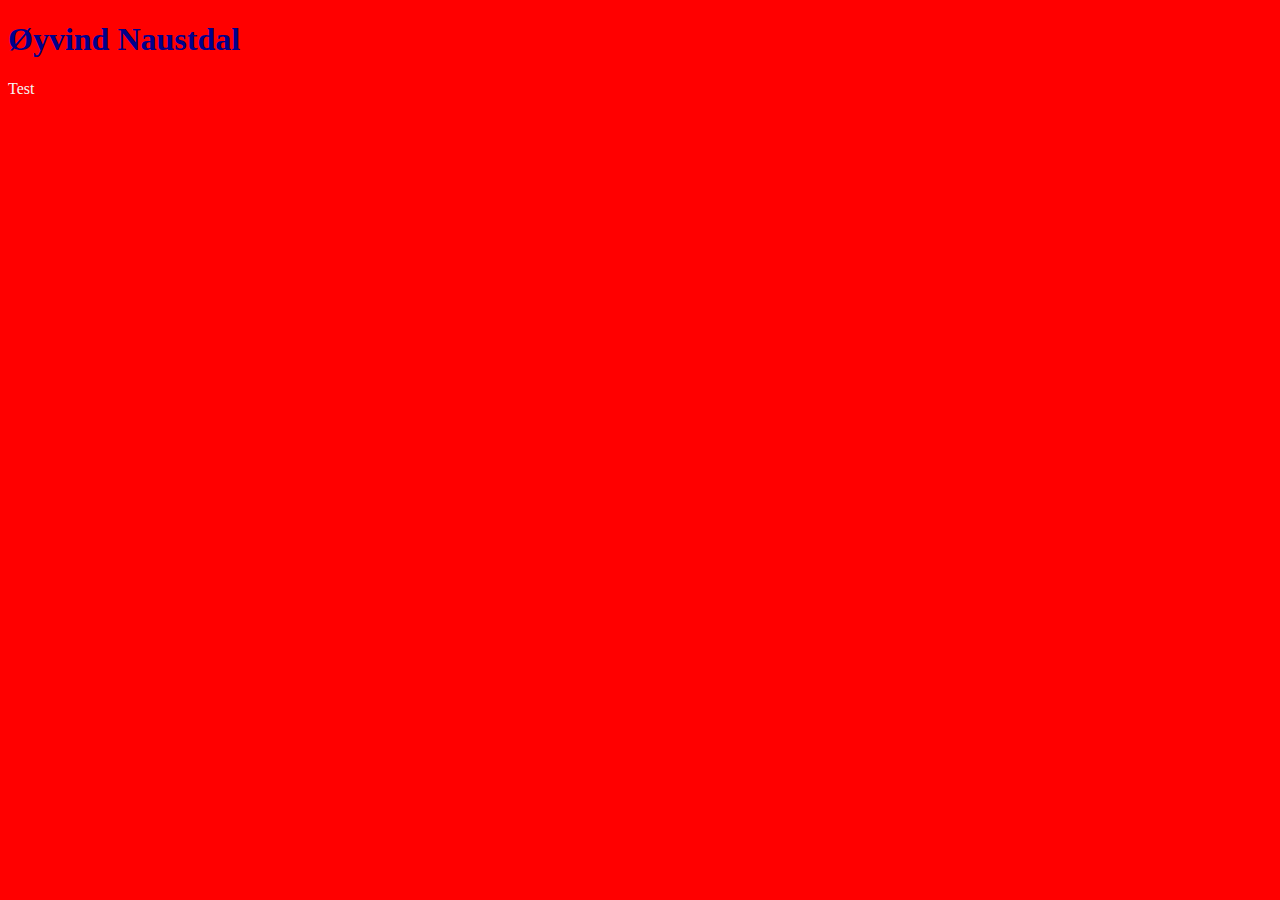
<file: Test.html>
<!DOCTYPE html>
<html lang="no">
    <head>
        <meta charset="UTF-8">
        <title>Github Pages</title>
        <link rel="stylesheet" type="text/css" href="stil.css">
    </head>
    <body>
        <h1>Øyvind Naustdal</h1>
        <p>Test</p>     
    </body>
</html>
</file>
<file: stil.css>
body {
    background-color:red; 
    color: darkblue;

    }

h1{
    color: darkblue;
}

p {
    color:whitesmoke;
}
</file>
